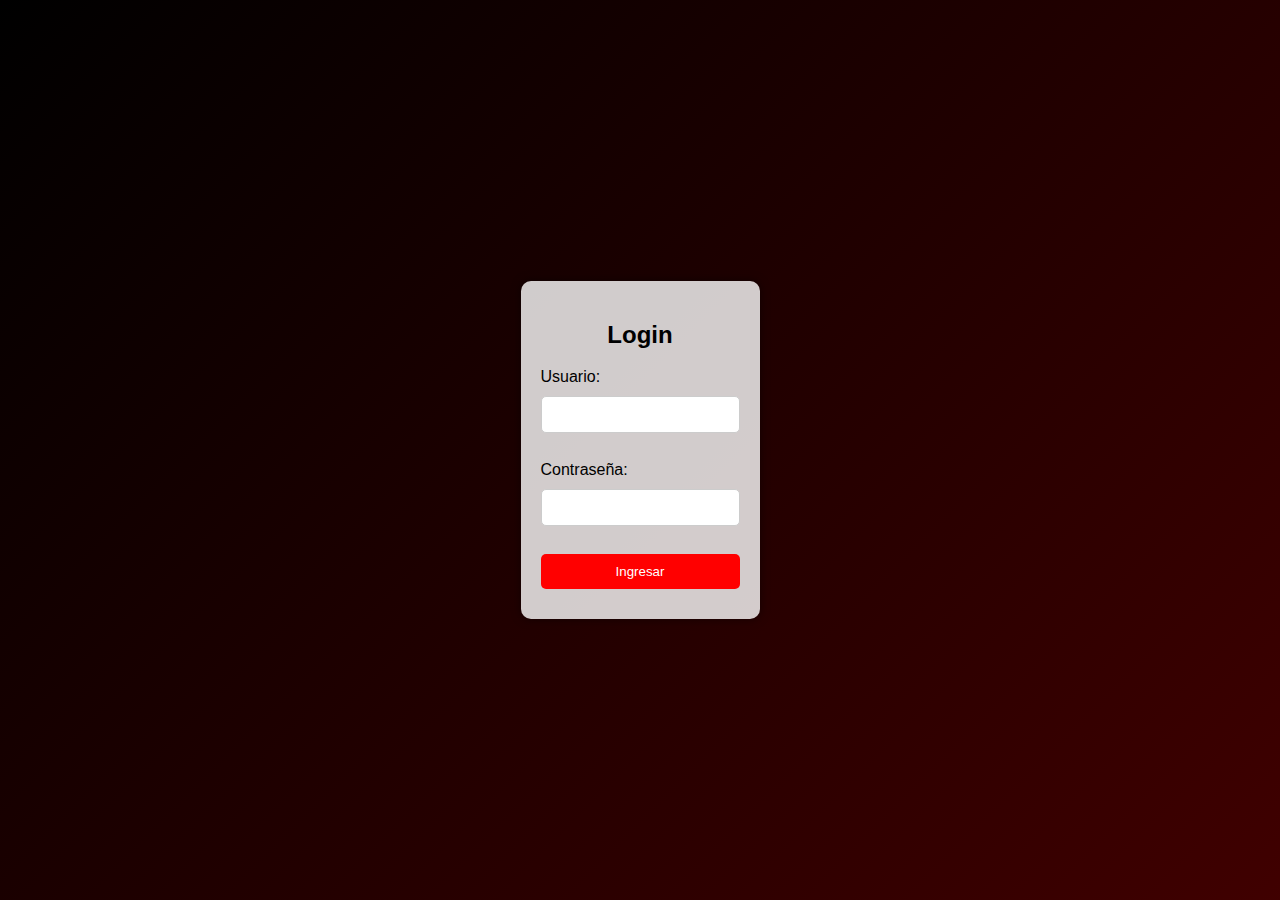
<file: index.html>
<!DOCTYPE html>
<html lang="es">
<head>
    <meta charset="UTF-8">
    <meta name="viewport" content="width=device-width, initial-scale=1.0">
    <title>Login</title>
    <link rel="stylesheet" href="CSS\log.css">
</head>
<body>
    <div class="container">
        <form action="Backend\login2.php" method="post">
            <h2>Login</h2>
            <label for="username">Usuario:</label>
            <input type="text" id="user" name="user" required>
            <br>
            <label for="password">Contraseña:</label>
            <input type="password" id="pass" name="pass" required>
            <br>
            <input type="submit" value="Ingresar">
        </form>
    </div>
</body>
</html>
</file>
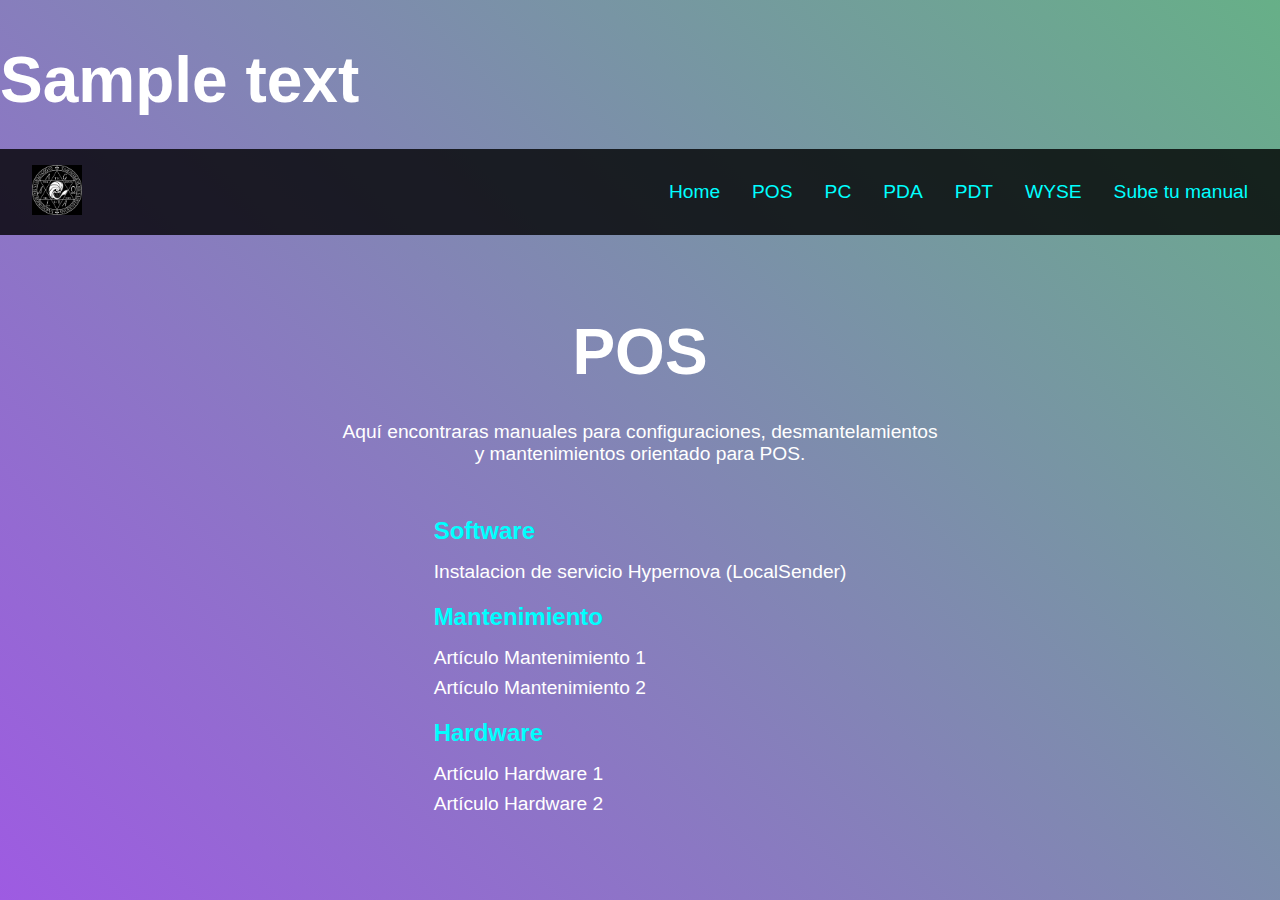
<file: POS.html>
<!DOCTYPE html>
<html lang="es">

<head>
    <meta charset="UTF-8">
    <meta name="viewport" content="width=device-width, initial-scale=1.0">
    <title>Bitácora IT F5 - POS</title>
    <link rel="stylesheet" href="CSS\styles.css">
</head>
<h1>Sample text</h1>
<body>
    <header>
        <nav>
            <ul>
                <li class="logo"><img src="img\Smtjapaneselogo.webp" alt="Icono"></li>
                <li><a href="index.html">Home</a></li>
                <li><a href="POS.html">POS</a></li>
                <li><a href="#">PC</a></li>
                <li><a href="#">PDA</a></li>
                <li><a href="#">PDT</a></li>
                <li><a href="WYSE.html">WYSE</a></li>
                <li><a href="Upload.html">Sube tu manual</a></li>
            </ul>
        </nav>
    </header>
    <main class="container">
        <h1>POS</h1>
        <p>Aquí encontraras manuales para configuraciones, desmantelamientos y mantenimientos orientado para POS.</p>
        <div class="submenu">
            <h2>Software</h2>
            <ul>
                <li><a href="PDF\Instalación Hypernova en POS.pdf" target="_blank">Instalacion de servicio Hypernova
                        (LocalSender)</a></li>

            </ul>
            <h2>Mantenimiento</h2>
            <ul>
                <li><a href="pdfs/mantenimiento1.pdf" target="_blank">Artículo Mantenimiento 1</a></li>
                <li><a href="pdfs/mantenimiento2.pdf" target="_blank">Artículo Mantenimiento 2</a></li>
            </ul>
            <h2>Hardware</h2>
            <ul>
                <li><a href="pdfs/hardware1.pdf" target="_blank">Artículo Hardware 1</a></li>
                <li><a href="pdfs/hardware2.pdf" target="_blank">Artículo Hardware 2</a></li>
            </ul>
        </div>
    </main>
</body>

</html>
</file>
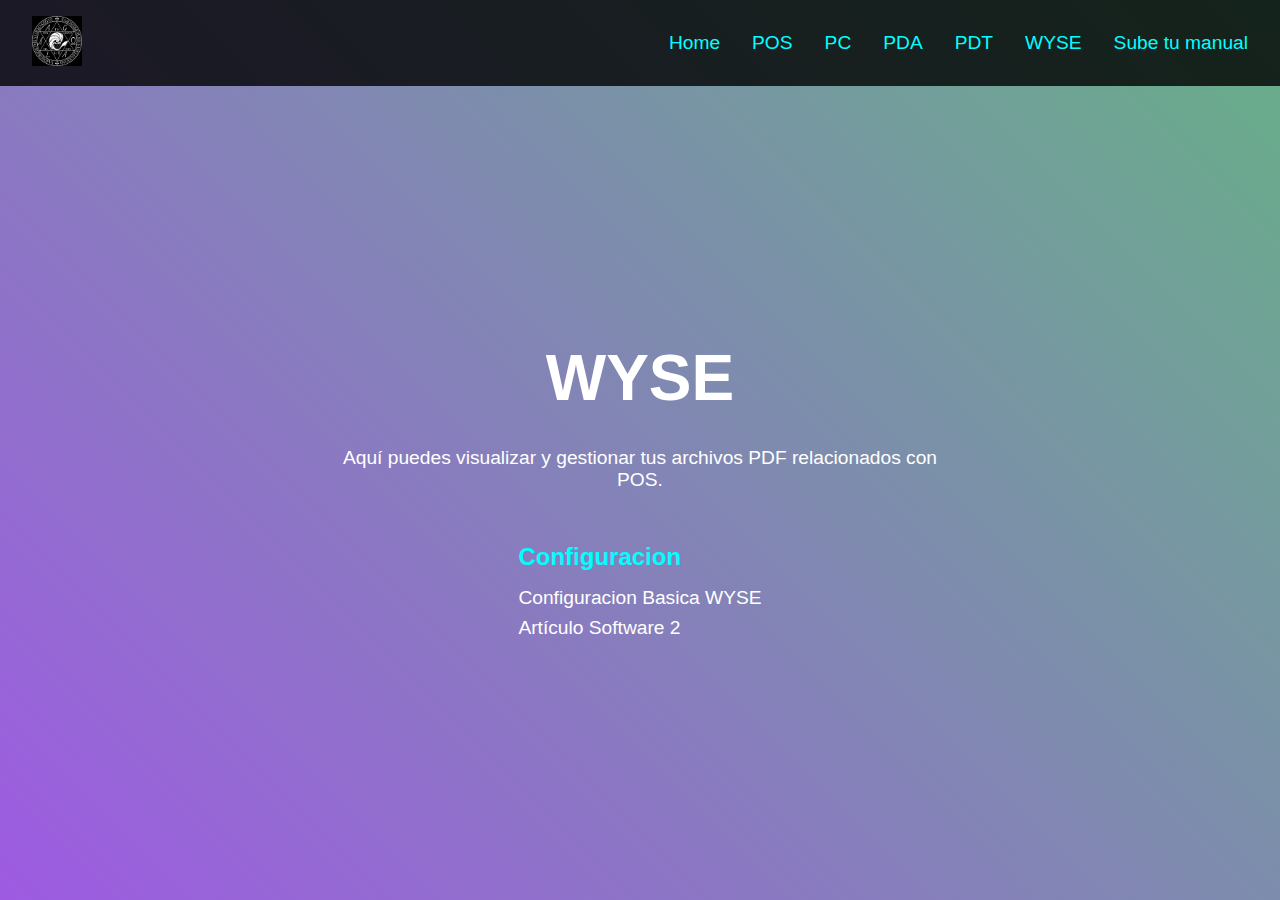
<file: WYSE.html>
<!DOCTYPE html>
<html lang="es">

<head>
    <meta charset="UTF-8">
    <meta name="viewport" content="width=device-width, initial-scale=1.0">
    <title>Bitácora IT F5 - WYSE</title>
    <link rel="stylesheet" href="CSS\styles.css">
</head>

<body>
    <header>
        <nav>
            <ul>
                <li class="logo"><img src="img\Smtjapaneselogo.webp" alt="Icono"></li>
                <li><a href="index.html">Home</a></li>
                <li><a href="POS.html">POS</a></li>
                <li><a href="#">PC</a></li>
                <li><a href="#">PDA</a></li>
                <li><a href="#">PDT</a></li>
                <li><a href="WYSE.html">WYSE</a></li>
                <li><a href="Upload.html">Sube tu manual</a></li>
            </ul>
        </nav>
    </header>
    <main class="container">
        <h1>WYSE</h1>
        <p>Aquí puedes visualizar y gestionar tus archivos PDF relacionados con POS.</p>
        <div class="submenu">
            <h2>Configuracion</h2>
            <ul>
                <li><a href="PDF\Manual como Formatear una Wyse y Como configurarla.pdf" target="_blank">Configuracion
                        Basica WYSE</a></li>
                <li><a href="pdfs/software2.pdf" target="_blank">Artículo Software 2</a></li>
            </ul>
        </div>
    </main>
</body>

</html>
</file>
